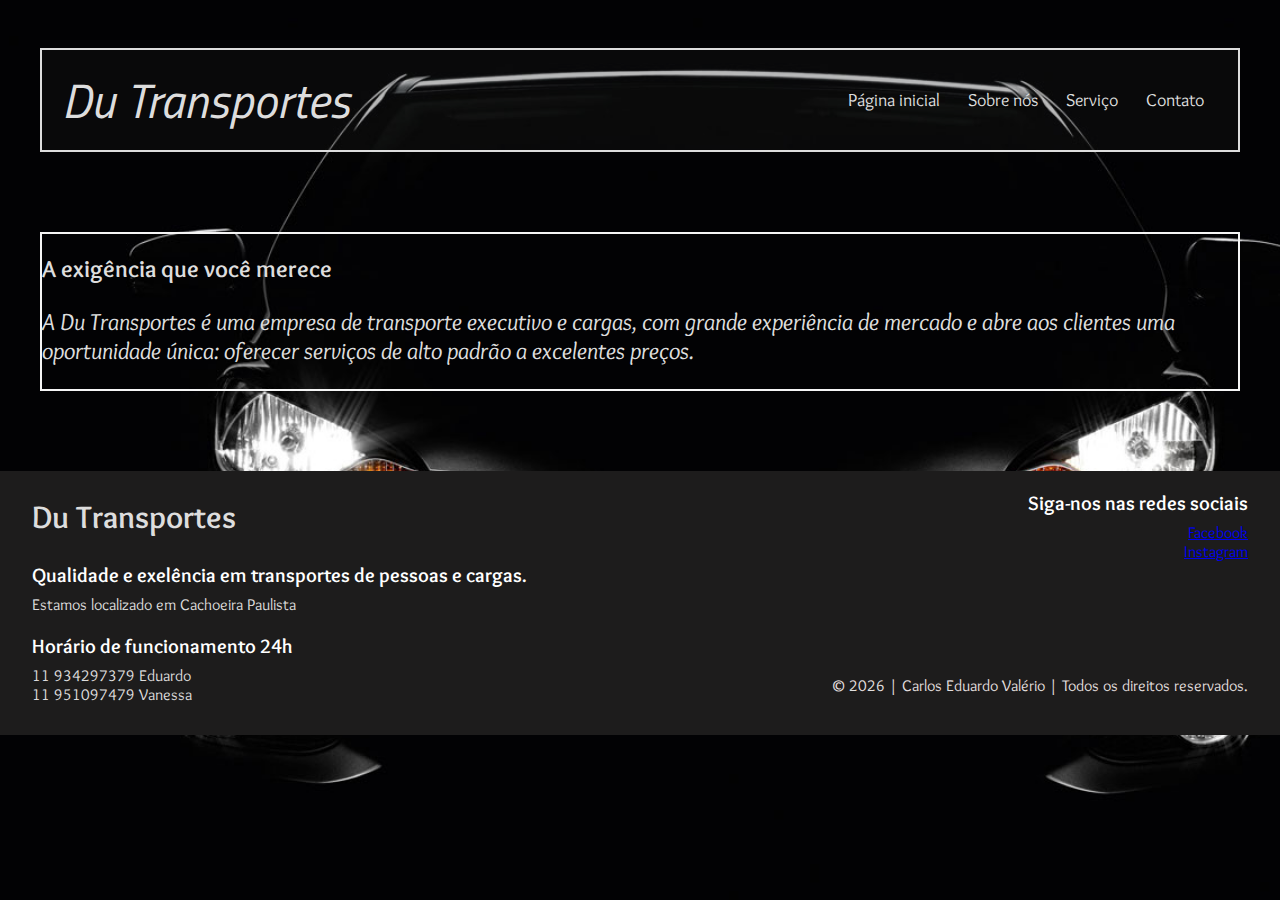
<file: index.html>
<!DOCTYPE html>
<html lang="pt-br">
<head>
    <meta charset="UTF-8">
    <meta name="viewport" content="width=device-width, initial-scale=1.0">
    <title>Du Transportes</title>
        <link rel="preconnect" href="https://fonts.googleapis.com">
        <link rel="preconnect" href="https://fonts.gstatic.com" crossorigin>
        <link href="https://fonts.googleapis.com/css2?family=Overlock:ital,wght@0,400;0,700;0,900;1,400&family=Titillium+Web:ital@0;1&display=swap" rel="stylesheet">
        <link rel="stylesheet" href="style.css">
</head>
<body>
    <header class="cabecalho">
        <section class="cabecalho-marca">
            <a href="index.html" class="cabecalho-marca-link">Du Transportes</a>
        </section>
        <section class="cabecalho-menu">
            <nav class="cabecalho-menu-nav">
                <ul class="cabecalho-menu-lista">
                    <li class="cabecalho-menu-lista-item"><a href="index.html" class="cabecalho-menu-lista-link">Página inicial</a></li>
                    <li class="cabecalho-menu-lista-item"><a href="sobre.html" class="cabecalho-menu-lista-link">Sobre nós</a></li>
                    <li class="cabecalho-menu-lista-item"><a href="servico.html" class="cabecalho-menu-lista-link">Serviço</a></li>
                    <li class="cabecalho-menu-lista-item"><a href="contato.html" class="cabecalho-menu-lista-link">Contato</a></li>

                </ul>
            </nav>
        </section>
    </header>
    <main class="conteudo">
        <div class="conteudo-caixa">
            <h2 class="conteudo-subtitulo"> A exigência que você merece  </h2>
            <p class="conteudo-frase">A Du Transportes é uma empresa de transporte executivo e cargas, com grande experiência de mercado e abre aos clientes uma oportunidade única: oferecer serviços de alto padrão a excelentes preços.</p>
        </div>
        
    </main>
    <footer class="rodape">
         <div class="rodape-caixa">
             <section class="rodape-esquerda">
                <h2 class="rodape-marca"> Du Transportes</h2>
                <h3 class="rodape-subtitulo">Qualidade e exelência em transportes de pessoas e cargas.</h3>
                <span class="rodape-info"> Estamos localizado em Cachoeira Paulista</span>
                <br>
                <h3 class="rodape-subtitulo"> Horário de funcionamento 24h</h3>
                <span class="rodape-info"><i class=".icon-whatsapp verde"></i>  11 934297379 Eduardo</span>
                <br>
                <span class="rodape-info"><i class=".icon-whatsapp verde"></i> 11 951097479 Vanessa</span>
              </section>
              <section class="rodape-direita">
                <div class="rodape-direita-redes">
                    <h3 class="rodape-subtitulo">Siga-nos nas redes sociais</h3>
                    <a href="https://www.facebook.com" target="_blank">Facebook</a>
                    <br>
                    <a href="https://instagram.com" target="_blank">Instagram</a>
                    
                </div>
                
                <p class="rodape-info">&copy; <script>javascript:document.write(new Date().getFullYear());</script> | Carlos Eduardo Valério | Todos os direitos reservados.</p>
                
                </section>
            </div>
    </footer>
</body>
</html>
</file>
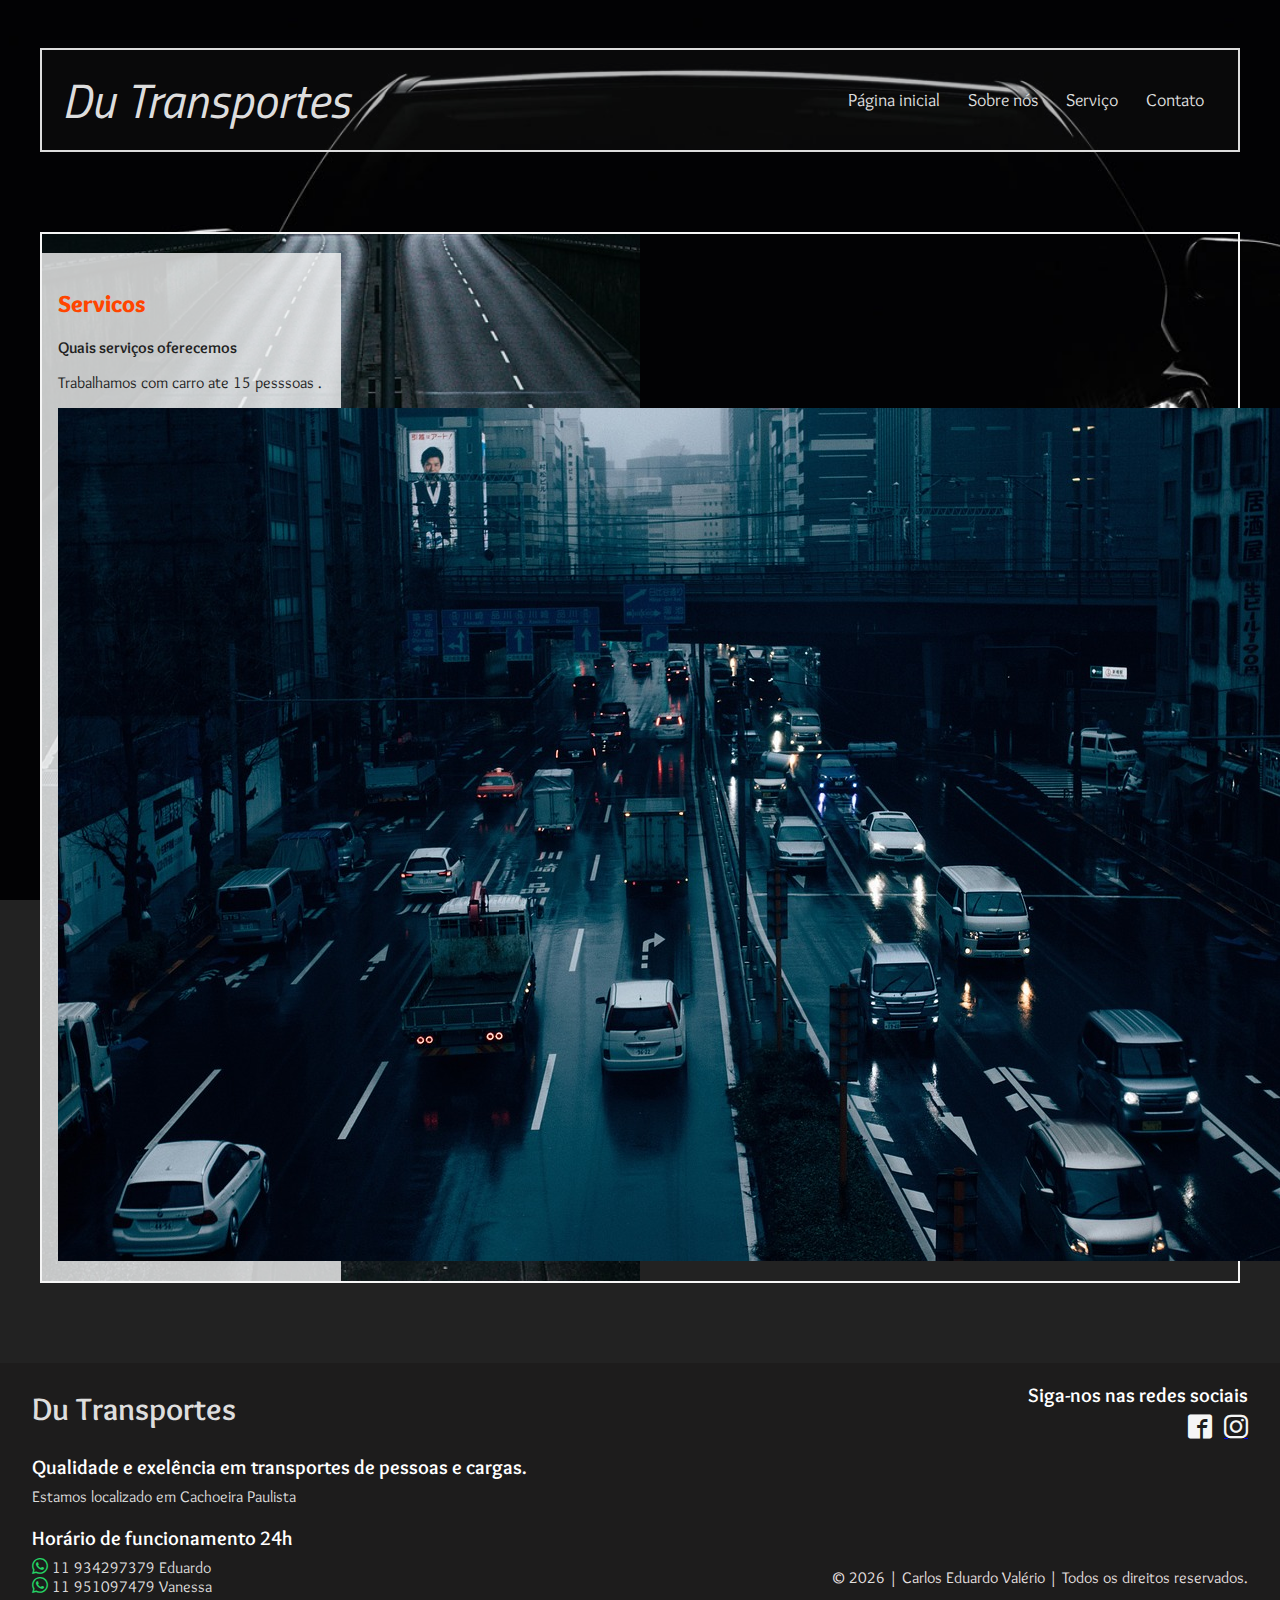
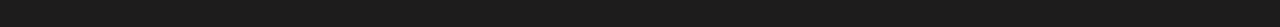
<file: Serviço.html>
<!DOCTYPE html>
<html lang="pt-br">
<head>
    <meta charset="UTF-8">
    <meta name="viewport" content="width=device-width, initial-scale=1.0">
    <title>Du Transportes</title>
        <link rel="preconnect" href="https://fonts.googleapis.com">
        <link rel="preconnect" href="https://fonts.gstatic.com" crossorigin>
        <link href="https://fonts.googleapis.com/css2?family=Overlock:ital,wght@0,400;0,700;0,900;1,400&family=Titillium+Web:ital@0;1&display=swap" rel="stylesheet">
        <link rel="stylesheet" href="style.css">
        <link rel="stylesheet" href="icons/style.css">
</head>
<body>
    <header class="cabecalho">
        <section class="cabecalho-marca">
            <a href="index.html" class="cabecalho-marca-link">Du Transportes</a>
        </section>
        <section class="cabecalho-menu">
            <nav class="cabecalho-menu-nav">
                <ul class="cabecalho-menu-lista">
                    <li class="cabecalho-menu-lista-item"><a href="index.html" class="cabecalho-menu-lista-link">Página inicial</a></li>
                    <li class="cabecalho-menu-lista-item"><a href="sobre.html" class="cabecalho-menu-lista-link">Sobre nós</a></li>
                    <li class="cabecalho-menu-lista-item"><a href="servico.html" class="cabecalho-menu-lista-link">Serviço</a></li>
                    <li class="cabecalho-menu-lista-item"><a href="contato.html" class="cabecalho-menu-lista-link">Contato</a></li>

                </ul>
            </nav>
        </section>
    </header>
    <main class="conteudo">
        <div class="conteudo-esquerda">
            &nbsp;
        <div>
        <div class="conteudo-direita">
            <h2 class="conteudo-titulo">Servicos</h2>
            <h3 class="sub-titulo">Quais serviços oferecemos</h3>
            <p class="texto-serviços">Trabalhamos com carro ate 15 pesssoas .</p>
            <img src="imagens/tokyo-5772125_1280.jpg" alt="">
    
        
    </main>
    <footer class="rodape">
         <div class="rodape-caixa">
             <section class="rodape-esquerda">
                <h2 class="rodape-marca"> Du Transportes</h2>
                <h3 class="rodape-subtitulo">Qualidade e exelência em transportes de pessoas e cargas.</h3>
                <span class="rodape-info"> Estamos localizado em Cachoeira Paulista</span>
                <br>
                <h3 class="rodape-subtitulo"> Horário de funcionamento 24h</h3>
                <span class="rodape-info"><i class="icon-whatsapp verde"></i>  11 934297379 Eduardo</span>
                <br>
                <span class="rodape-info"><i class="icon-whatsapp verde"></i> 11 951097479 Vanessa</span>
              </section>
              <section class="rodape-direita">
                <div class="rodape-direita-redes">
                    <h3 class="rodape-subtitulo">Siga-nos nas redes sociais</h3>
                    <a href="https://www.facebook.com" target="_blank"><i class="icon-facebook2 rodape-icone-link"></i></a>
                    <a href="https://instagram.com" target="_blank"><i class="icon-instagram rodape-icone-link"></i></a>
                    
                </div>
                
                <p class="rodape-info">&copy; <script>javascript:document.write(new Date().getFullYear());</script> | Carlos Eduardo Valério | Todos os direitos reservados.</p>
                
                </section>
            </div>
    </footer>
</body>
</html>
</file>
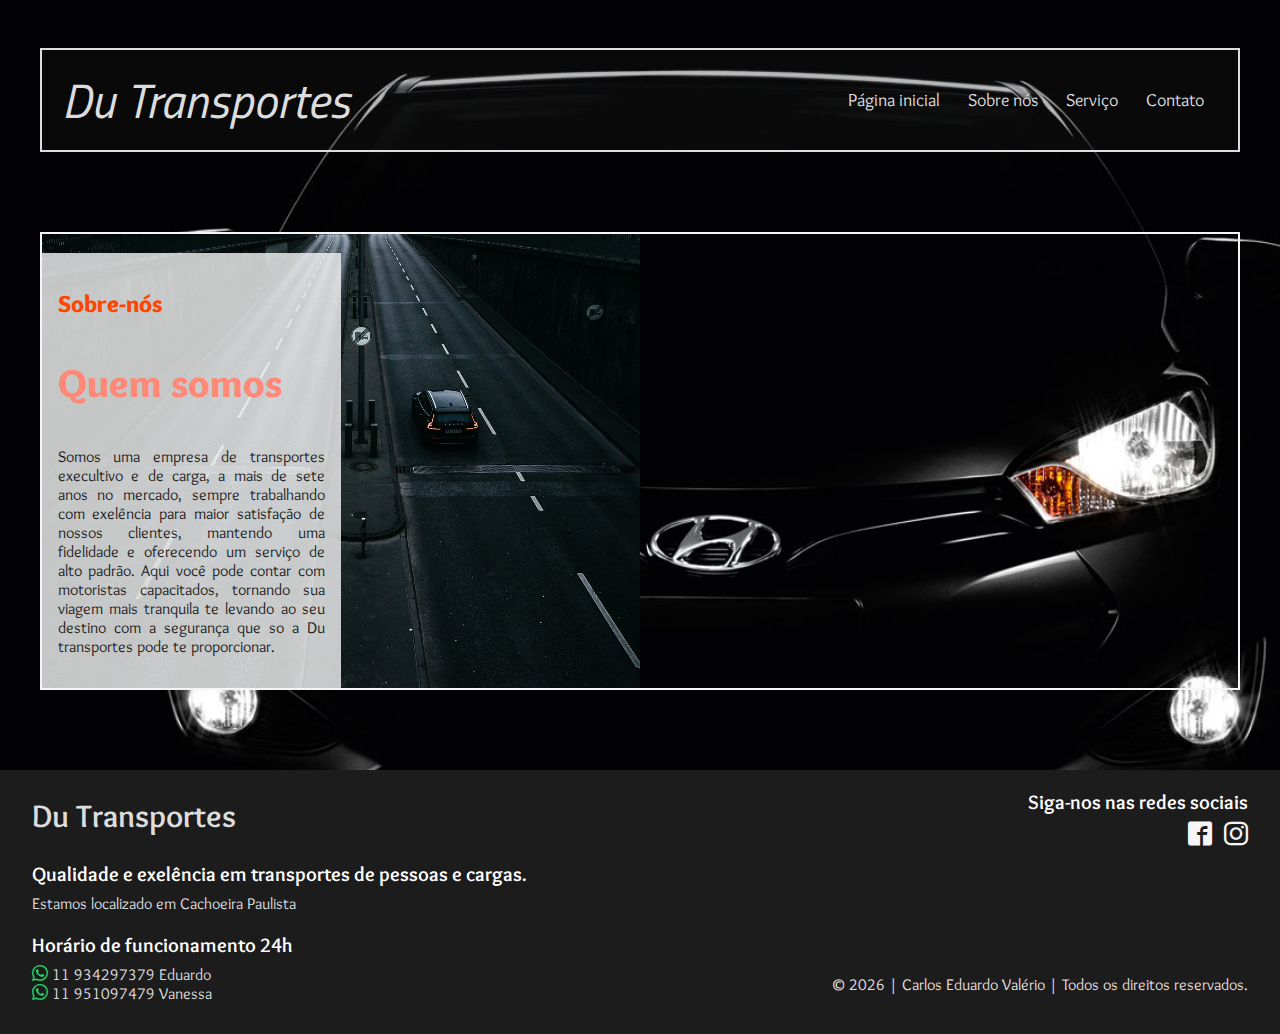
<file: sobre.html>
<!DOCTYPE html>
<html lang="pt-br">
<head>
    <meta charset="UTF-8">
    <meta name="viewport" content="width=device-width, initial-scale=1.0">
    <title>Du Transportes</title>
        <link rel="preconnect" href="https://fonts.googleapis.com">
        <link rel="preconnect" href="https://fonts.gstatic.com" crossorigin>
        <link href="https://fonts.googleapis.com/css2?family=Overlock:ital,wght@0,400;0,700;0,900;1,400&family=Titillium+Web:ital@0;1&display=swap" rel="stylesheet">
        <link rel="stylesheet" href="style.css">
        <link rel="stylesheet" href="icons/style.css">
</head>
<body>
    <header class="cabecalho">
        <section class="cabecalho-marca">
            <a href="index.html" class="cabecalho-marca-link">Du Transportes</a>
        </section>
        <section class="cabecalho-menu">
            <nav class="cabecalho-menu-nav">
                <ul class="cabecalho-menu-lista">
                    <li class="cabecalho-menu-lista-item"><a href="index.html" class="cabecalho-menu-lista-link">Página inicial</a></li>
                    <li class="cabecalho-menu-lista-item"><a href="sobre.html" class="cabecalho-menu-lista-link">Sobre nós</a></li>
                    <li class="cabecalho-menu-lista-item"><a href="servico.html" class="cabecalho-menu-lista-link">Serviço</a></li>
                    <li class="cabecalho-menu-lista-item"><a href="contato.html" class="cabecalho-menu-lista-link">Contato</a></li>

                </ul>
            </nav>
        </section>
    </header>
    <main class="conteudo">
        <div class="conteudo-esquerda">
            &nbsp;
        <div>
        <div class="conteudo-direita">
            <h2 class="conteudo-titulo"> Sobre-nós </h2>   
            <h3 class="conteudo-subtitulo-index"> Quem somos</h3>
            <p class="conteudo-texto">Somos uma empresa de transportes execultivo e de carga, a mais de sete anos no mercado, sempre trabalhando com exelência para maior satisfação de nossos clientes, mantendo uma fidelidade e oferecendo um serviço de alto padrão.
                Aqui você pode contar com motoristas capacitados, tornando sua viagem mais tranquila te levando ao seu destino com a segurança que so a Du transportes pode te proporcionar.
            </p>
        </main>
    <footer class="rodape">
         <div class="rodape-caixa">
             <section class="rodape-esquerda">
                <h2 class="rodape-marca"> Du Transportes</h2>
                <h3 class="rodape-subtitulo">Qualidade e exelência em transportes de pessoas e cargas.</h3>
                <span class="rodape-info"> Estamos localizado em Cachoeira Paulista</span>
                <br>
                <h3 class="rodape-subtitulo"> Horário de funcionamento 24h</h3>
                <span class="rodape-info"><i class="icon-whatsapp verde"></i>  11 934297379 Eduardo</span>
                <br>
                <span class="rodape-info"><i class="icon-whatsapp verde"></i> 11 951097479 Vanessa</span>
              </section>
              <section class="rodape-direita">
                <div class="rodape-direita-redes">
                    <h3 class="rodape-subtitulo">Siga-nos nas redes sociais</h3>
                    <a href="https://www.facebook.com" target="_blank"><i class="icon-facebook2 rodape-icone-link"></i></a>
                    <a href="https://instagram.com" target="_blank"><i class="icon-instagram rodape-icone-link"></i></a>
                    
                </div>
                
                <p class="rodape-info">&copy; <script>javascript:document.write(new Date().getFullYear());</script> | Carlos Eduardo Valério | Todos os direitos reservados.</p>
                
                </section>
            </div>
    </footer>
</body>
</html>
</file>
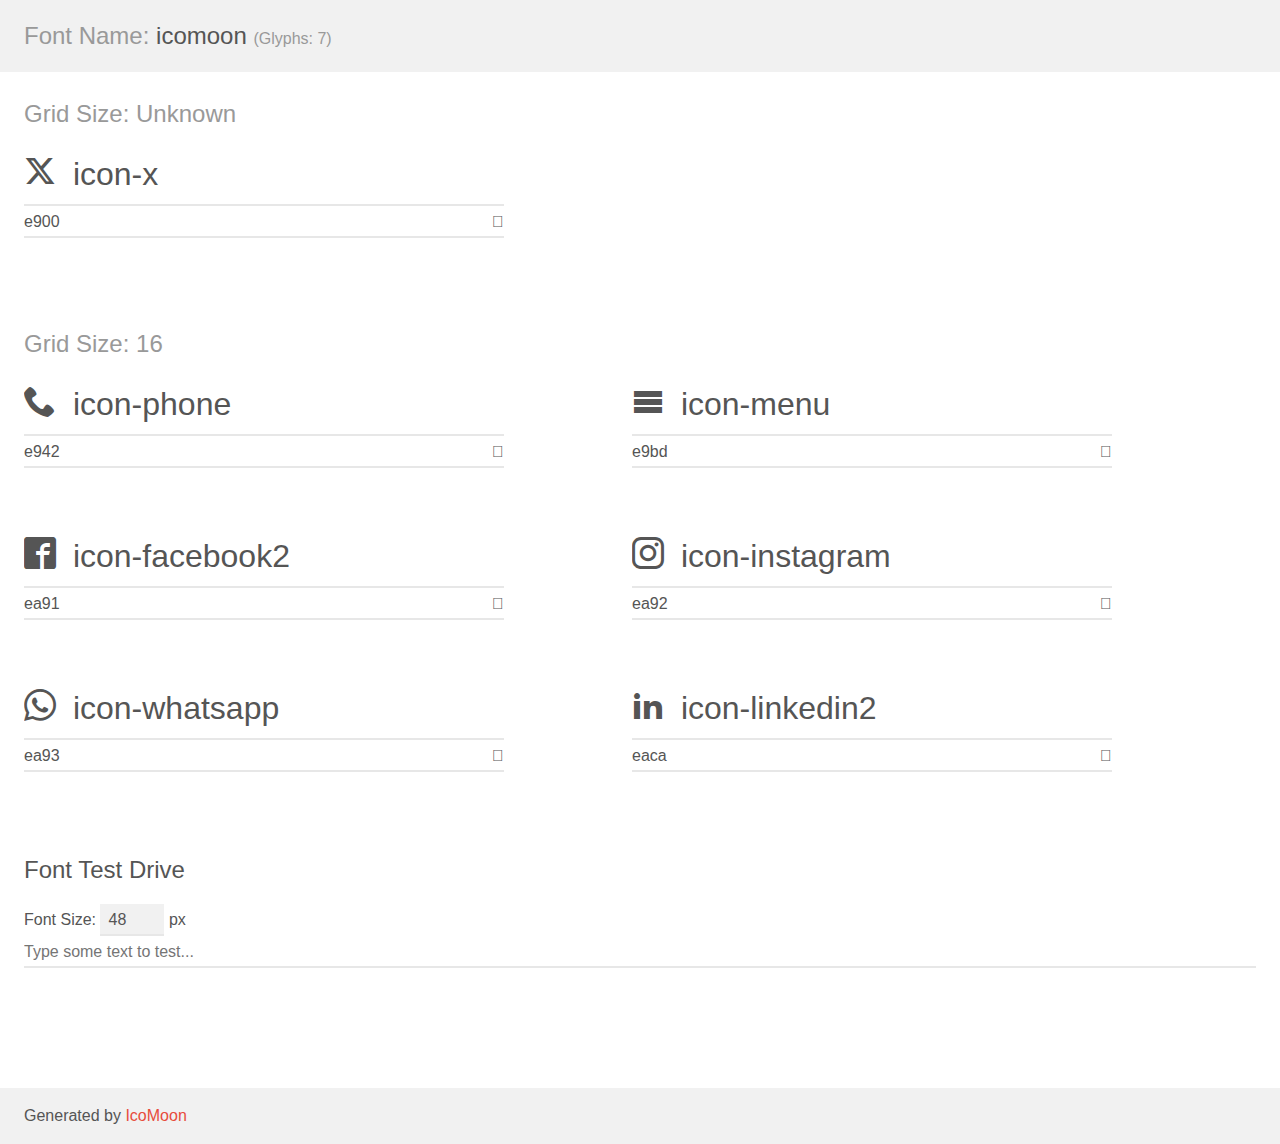
<file: icons/demo.html>
<!doctype html>
<html>
<head>
    <meta charset="utf-8">
    <title>IcoMoon Demo</title>
    <meta name="description" content="An Icon Font Generated By IcoMoon.io">
    <meta name="viewport" content="width=device-width, initial-scale=1">
    <link rel="stylesheet" href="demo-files/demo.css">
    <link rel="stylesheet" href="style.css"></head>
<body>
    <div class="bgc1 clearfix">
        <h1 class="mhmm mvm"><span class="fgc1">Font Name:</span> icomoon <small class="fgc1">(Glyphs:&nbsp;7)</small></h1>
    </div>
    <div class="clearfix mhl ptl">
        <h1 class="mvm mtn fgc1">Grid Size: Unknown</h1>
        <div class="glyph fs1">
            <div class="clearfix bshadow0 pbs">
                <span class="icon-x"></span>
                <span class="mls"> icon-x</span>
            </div>
            <fieldset class="fs0 size1of1 clearfix hidden-false">
                <input type="text" readonly value="e900" class="unit size1of2" />
                <input type="text" maxlength="1" readonly value="&#xe900;" class="unitRight size1of2 talign-right" />
            </fieldset>
            <div class="fs0 bshadow0 clearfix hidden-true">
                <span class="unit pvs fgc1">liga: </span>
                <input type="text" readonly value="" class="liga unitRight" />
            </div>
        </div>
    </div>
    <div class="clearfix mhl ptl">
        <h1 class="mvm mtn fgc1">Grid Size: 16</h1>
        <div class="glyph fs2">
            <div class="clearfix bshadow0 pbs">
                <span class="icon-phone"></span>
                <span class="mls"> icon-phone</span>
            </div>
            <fieldset class="fs0 size1of1 clearfix hidden-false">
                <input type="text" readonly value="e942" class="unit size1of2" />
                <input type="text" maxlength="1" readonly value="&#xe942;" class="unitRight size1of2 talign-right" />
            </fieldset>
            <div class="fs0 bshadow0 clearfix hidden-true">
                <span class="unit pvs fgc1">liga: </span>
                <input type="text" readonly value="phone, telephone" class="liga unitRight" />
            </div>
        </div>
        <div class="glyph fs2">
            <div class="clearfix bshadow0 pbs">
                <span class="icon-menu"></span>
                <span class="mls"> icon-menu</span>
            </div>
            <fieldset class="fs0 size1of1 clearfix hidden-false">
                <input type="text" readonly value="e9bd" class="unit size1of2" />
                <input type="text" maxlength="1" readonly value="&#xe9bd;" class="unitRight size1of2 talign-right" />
            </fieldset>
            <div class="fs0 bshadow0 clearfix hidden-true">
                <span class="unit pvs fgc1">liga: </span>
                <input type="text" readonly value="menu, list3" class="liga unitRight" />
            </div>
        </div>
        <div class="glyph fs2">
            <div class="clearfix bshadow0 pbs">
                <span class="icon-facebook2"></span>
                <span class="mls"> icon-facebook2</span>
            </div>
            <fieldset class="fs0 size1of1 clearfix hidden-false">
                <input type="text" readonly value="ea91" class="unit size1of2" />
                <input type="text" maxlength="1" readonly value="&#xea91;" class="unitRight size1of2 talign-right" />
            </fieldset>
            <div class="fs0 bshadow0 clearfix hidden-true">
                <span class="unit pvs fgc1">liga: </span>
                <input type="text" readonly value="facebook2, brand11" class="liga unitRight" />
            </div>
        </div>
        <div class="glyph fs2">
            <div class="clearfix bshadow0 pbs">
                <span class="icon-instagram"></span>
                <span class="mls"> icon-instagram</span>
            </div>
            <fieldset class="fs0 size1of1 clearfix hidden-false">
                <input type="text" readonly value="ea92" class="unit size1of2" />
                <input type="text" maxlength="1" readonly value="&#xea92;" class="unitRight size1of2 talign-right" />
            </fieldset>
            <div class="fs0 bshadow0 clearfix hidden-true">
                <span class="unit pvs fgc1">liga: </span>
                <input type="text" readonly value="instagram, brand12" class="liga unitRight" />
            </div>
        </div>
        <div class="glyph fs2">
            <div class="clearfix bshadow0 pbs">
                <span class="icon-whatsapp"></span>
                <span class="mls"> icon-whatsapp</span>
            </div>
            <fieldset class="fs0 size1of1 clearfix hidden-false">
                <input type="text" readonly value="ea93" class="unit size1of2" />
                <input type="text" maxlength="1" readonly value="&#xea93;" class="unitRight size1of2 talign-right" />
            </fieldset>
            <div class="fs0 bshadow0 clearfix hidden-true">
                <span class="unit pvs fgc1">liga: </span>
                <input type="text" readonly value="whatsapp, brand13" class="liga unitRight" />
            </div>
        </div>
        <div class="glyph fs2">
            <div class="clearfix bshadow0 pbs">
                <span class="icon-linkedin2"></span>
                <span class="mls"> icon-linkedin2</span>
            </div>
            <fieldset class="fs0 size1of1 clearfix hidden-false">
                <input type="text" readonly value="eaca" class="unit size1of2" />
                <input type="text" maxlength="1" readonly value="&#xeaca;" class="unitRight size1of2 talign-right" />
            </fieldset>
            <div class="fs0 bshadow0 clearfix hidden-true">
                <span class="unit pvs fgc1">liga: </span>
                <input type="text" readonly value="linkedin2, brand65" class="liga unitRight" />
            </div>
        </div>
    </div>

    <!--[if gt IE 8]><!-->
    <div class="mhl clearfix mbl">
        <h1>Font Test Drive</h1>
        <label>
            Font Size: <input id="fontSize" type="number" class="textbox0 mbm"
            min="8" value="48" />
            px
        </label>
        <input id="testText" type="text" class="phl size1of1 mvl"
        placeholder="Type some text to test..." value=""/>
        <div id="testDrive" class="icon-" style="font-family: icomoon">&nbsp;
        </div>
    </div>
    <!--<![endif]-->
    <div class="bgc1 clearfix">
        <p class="mhl">Generated by <a href="https://icomoon.io/app">IcoMoon</a></p>
    </div>

    <script src="demo-files/demo.js"></script>
</body>
</html>
</file>
<file: style.css>
* {
    font-size: 16px;
    font-family: 'overlock',sans-serif;
    box-sizing: border-box;
}

body{
background-image: url("Hyundai-HB-20-farois-acendimento-automatico.jpg");
    color: #ddd;
    background-color: #222;
    background-repeat: no-repeat;
    background-size: cover;
    background-attachment: fixed;
}

h2 {
    font-size: 1.5rem;
}

.cabecalho {
    border: 2px solid #ddd;
    display: flex;
    justify-content: space-between;
    width: 95%;
    margin: 3rem auto 0 auto ;
    background-color: rgba(28, 28, 28, 0.3);
    height: 6.5rem;
    padding: 1.25rem;
}

.cabecalho-marca { 
    align-self: center;
}

.cabecalho-marca-link {
    font-family: "Titillium Web", sans-serif;
    color: #ddd;
    font-size: 3rem;
    font-style: italic;
    text-decoration: none;
}

.cabecalho-menu {
    align-self: center;
}
.cabecalho-menu-lista{
    list-style-type: none;
    display: flex;
}

.cabecalho-menu-lista-link{
    color:#ddd;
    text-decoration: none;
    padding: 0.25rem;
    margin: 0 0.625rem;
    font-size: 1.125rem;
}

.cabecalho-menu-lista-link:hover {
    color:#f87;
    border-bottom: 2px solid #f87;
    background-color: rgba(28, 28, 28, 0.65);

}

.conteudo {
    border: 2px solid whitesmoke;
    width: 95%;
    margin: 5rem auto;
    display: flex;
  

}
.conteudo-esquerda{
    width: 50%;
    background-image: url(imagens/road-6654573_1280.jpg);
    background-size: cover;
    background-position: center;
}
.conteudo-direita{
    width: 50%;
    background-color: rgba(245, 245, 245, 0.8);
    color: #222;
    padding: 1rem;

}

.conteudo.index{
    height: calc(100vh - 9.5rem);
    width: 95%;
    margin: 0 auto;
    display: flex;
    justify-content: end;
    align-items: center;
}
.conteudo-caixa-index{
    width: 50%;
    background-color: rgba(28, 28, 28, 0.5);
    border-bottom: 2px solid whitesmoke;
    padding: 1rem;


}

.conteudo-titulo{
    color: orangered;
    font-weight: 900;
    font-size: 1.5rem;
}

.conteudo-subtitulo{
    color:#ddd;
    font-size: 1.5rem;
}
.conteudo-subtitulo-index{
    color: orangered;
    font-weight: 900;
    font-size: 1.5rem;

}
.conteudo-texto{
    text-align: justify;
}


.conteudo-caixa-index{
    width: 50%;
    background-color: rgba(0, 0, 0, 0.5);
    border-bottom: 2px solid whitesmoke;
    padding: 1rem;

}
.conteudo-subtitulo-index {
    color: #f87;
    font-size: 2.5rem;
}

.conteudo-frase {
    font-size: 1.5rem;
    font-style: italic;

}

.rodape {
   
    min-height: 15rem;
    background-color: #1d1c1c;
    position: absolute;
    left: 0;
    width: 100%;
}


.rodape-caixa {
   
    display: flex;
    justify-content: space-between;
    width: 95%;
    height: 100%;
    margin: 0 auto;
    padding-bottom: 1.5rem;
    box-sizing: border-box;

}

.rodape-esquerda{
 
    min-height: 15rem;

}
.verde{
    color: #25d366;;
}

.verde{
    color: #25d366;
}

.rodape-marca{
    font-family: 'overlock',sans-serif;
    color: #ddd;
    font-size: 2rem;
    font-size: italic;
    box-sizing: border-box;
}

.rodape-marca-icone{
    color: yellow;
    font-size: 1.25rem;
    margin-bottom: 0.5rem;

}
.rodape-subtitulo{
    color:white;
    font-size: 1.25rem;
    margin-bottom: 0.5rem;

}


.rodape-direita{
    font-size: 2.rem;
    color: rgb(226, 223, 223);
    display: flex;
    justify-content: space-between;
    flex-direction: column;
    max-width: 40%;
    text-align: right;
}
    

.rodape-link{
    text-decoration: none;
}

.rodape-icone-link{
    font-size: 1.5rem;
    margin-left: 0.5rem;
    color: whitesmoke;

}
    
.rodape-icone-link:hover{
    color: white;
}
</file>
<file: icons/style.css>
@font-face {
  font-family: 'icomoon';
  src:  url('fonts/icomoon.eot?6hutx4');
  src:  url('fonts/icomoon.eot?6hutx4#iefix') format('embedded-opentype'),
    url('fonts/icomoon.ttf?6hutx4') format('truetype'),
    url('fonts/icomoon.woff?6hutx4') format('woff'),
    url('fonts/icomoon.svg?6hutx4#icomoon') format('svg');
  font-weight: normal;
  font-style: normal;
  font-display: block;
}

[class^="icon-"], [class*=" icon-"] {
  /* use !important to prevent issues with browser extensions that change fonts */
  font-family: 'icomoon' !important;
  speak: never;
  font-style: normal;
  font-weight: normal;
  font-variant: normal;
  text-transform: none;
  line-height: 1;

  /* Better Font Rendering =========== */
  -webkit-font-smoothing: antialiased;
  -moz-osx-font-smoothing: grayscale;
}

.icon-x:before {
  content: "\e900";
}
.icon-phone:before {
  content: "\e942";
}
.icon-menu:before {
  content: "\e9bd";
}
.icon-facebook2:before {
  content: "\ea91";
}
.icon-instagram:before {
  content: "\ea92";
}
.icon-whatsapp:before {
  content: "\ea93";
}
.icon-linkedin2:before {
  content: "\eaca";
}
</file>
<file: icons/demo-files/demo.css>
body {
  padding: 0;
  margin: 0;
  font-family: sans-serif;
  font-size: 1em;
  line-height: 1.5;
  color: #555;
  background: #fff;
}
h1 {
  font-size: 1.5em;
  font-weight: normal;
}
small {
  font-size: .66666667em;
}
a {
  color: #e74c3c;
  text-decoration: none;
}
a:hover, a:focus {
  box-shadow: 0 1px #e74c3c;
}
.bshadow0, input {
  box-shadow: inset 0 -2px #e7e7e7;
}
input:hover {
  box-shadow: inset 0 -2px #ccc;
}
input, fieldset {
  font-family: sans-serif;
  font-size: 1em;
  margin: 0;
  padding: 0;
  border: 0;
}
input {
  color: inherit;
  line-height: 1.5;
  height: 1.5em;
  padding: .25em 0;
}
input:focus {
  outline: none;
  box-shadow: inset 0 -2px #449fdb;
}
.glyph {
  font-size: 16px;
  width: 15em;
  padding-bottom: 1em;
  margin-right: 4em;
  margin-bottom: 1em;
  float: left;
  overflow: hidden;
}
.liga {
  width: 80%;
  width: calc(100% - 2.5em);
}
.talign-right {
  text-align: right;
}
.talign-center {
  text-align: center;
}
.bgc1 {
  background: #f1f1f1;
}
.fgc1 {
  color: #999;
}
.fgc0 {
  color: #000;
}
p {
  margin-top: 1em;
  margin-bottom: 1em;
}
.mvm {
  margin-top: .75em;
  margin-bottom: .75em;
}
.mtn {
  margin-top: 0;
}
.mtl, .mal {
  margin-top: 1.5em;
}
.mbl, .mal {
  margin-bottom: 1.5em;
}
.mal, .mhl {
  margin-left: 1.5em;
  margin-right: 1.5em;
}
.mhmm {
  margin-left: 1em;
  margin-right: 1em;
}
.mls {
  margin-left: .25em;
}
.ptl {
  padding-top: 1.5em;
}
.pbs, .pvs {
  padding-bottom: .25em;
}
.pvs, .pts {
  padding-top: .25em;
}
.unit {
  float: left;
}
.unitRight {
  float: right;
}
.size1of2 {
  width: 50%;
}
.size1of1 {
  width: 100%;
}
.clearfix:before, .clearfix:after {
  content: " ";
  display: table;
}
.clearfix:after {
  clear: both;
}
.hidden-true {
  display: none;
}
.textbox0 {
  width: 3em;
  background: #f1f1f1;
  padding: .25em .5em;
  line-height: 1.5;
  height: 1.5em;
}
#testDrive {
  display: block;
  padding-top: 24px;
  line-height: 1.5;
}
.fs0 {
  font-size: 16px;
}
.fs1 {
  font-size: 32px;
}
.fs2 {
  font-size: 32px;
}
</file>
